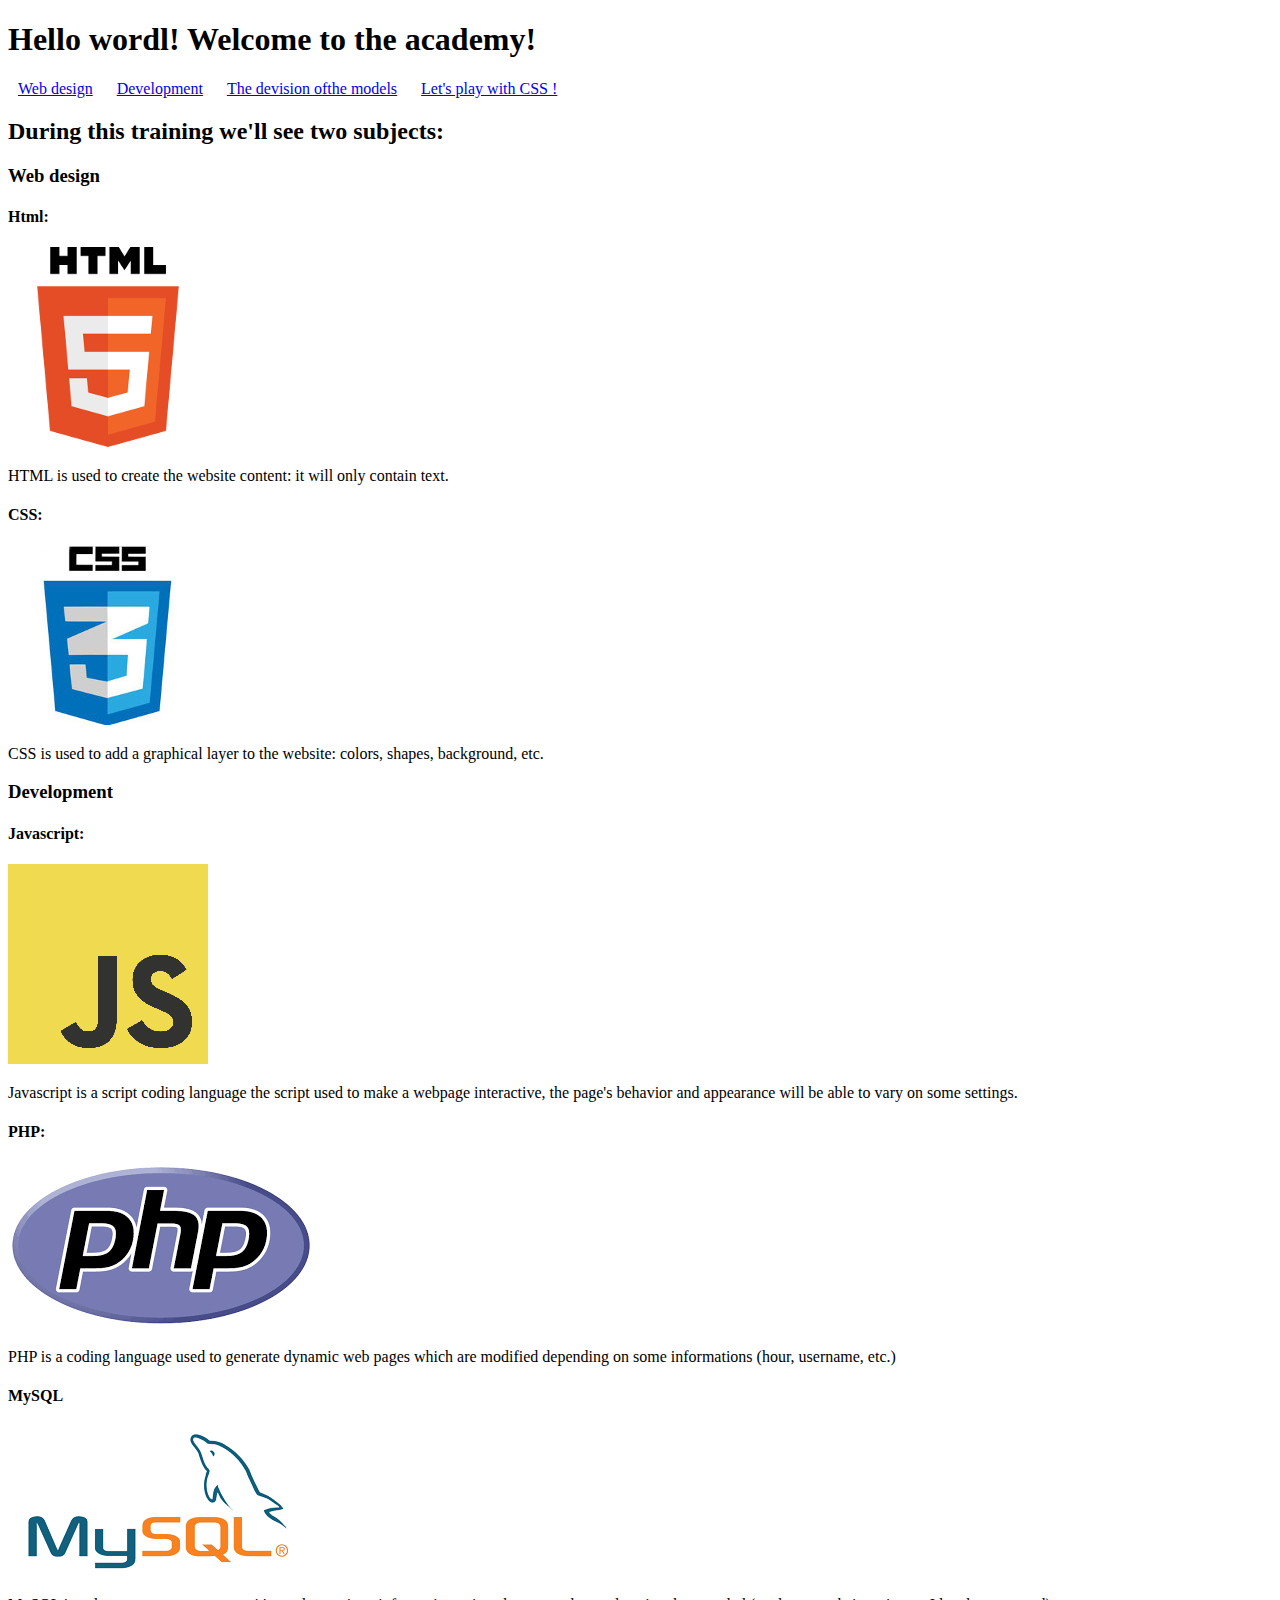
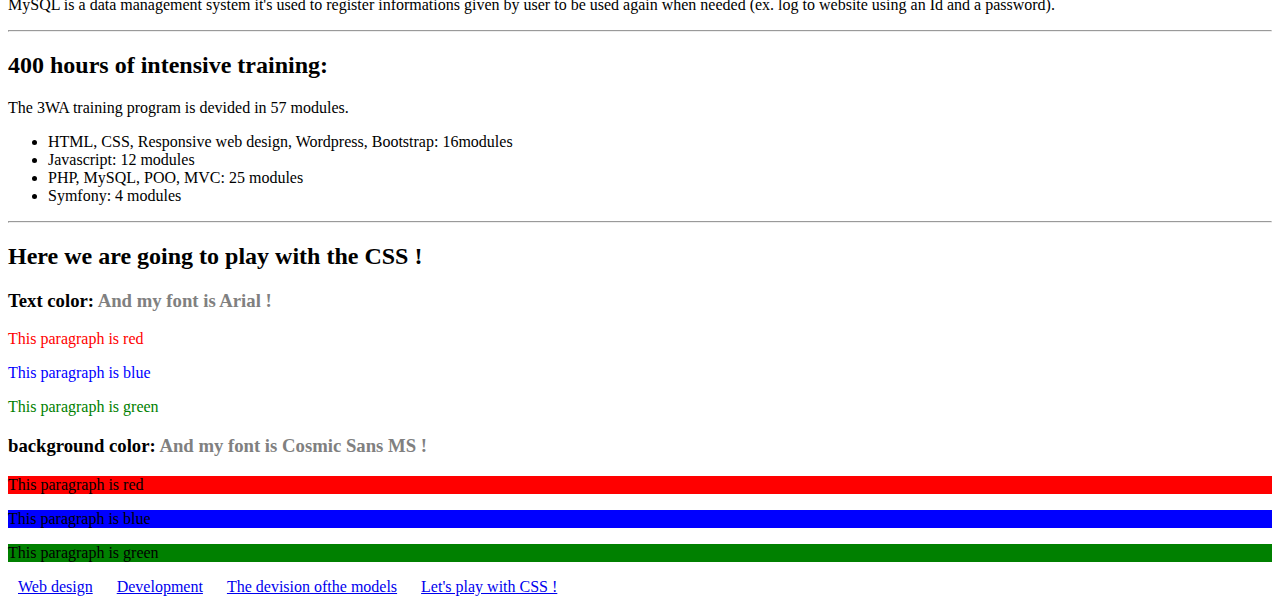
<file: PROGRAMAVIMO pirma uzduotis/index.html>
<!DOCTYPE html>
<html lang="en">
<head>
    <meta charset="UTF-8">
    <meta http-equiv="X-UA-Compatible" content="IE=edge">
    <meta name="viewport" content="width=device-width, initial-scale=1.0">
    <title>Pirma uzduotis</title>
</head>
<body>
<Style>
    a {padding: 10px;
</Style>
    <h1>Hello wordl! Welcome to  the academy!</h1>
<a href="url">Web design</a>
<a href="url">Development</a>
<a href="url">The devision ofthe models</a>
<a href="url">Let's play with CSS !</a>
<h2>During this training we'll see two subjects:</h2>
<h3>Web design</h3>
<h4>Html:</h4>
<img src="html.jpg" alt="html_logo">
<p>HTML is used to create the website content: it will
    only contain text.</p>
    <h4>CSS:</h4>
    <img src="css.jpg" alt="CSS_logo">
    <p>CSS is used to add a graphical layer to the website:
        colors, shapes, background, etc.</p>
        <h3>Development</h3>
        <h4>Javascript:</h4>
<img src="js.jpg" alt="js_logo">
<p>Javascript is a script coding language the script used to make a webpage interactive, the page's behavior
    and appearance will be able to vary on some settings.</p>
    <h4>PHP:</h4>
    <img src="php.jpg" alt="Le logo du PHP">
    <p>PHP is a coding language used to generate dynamic web pages
        which are modified depending on some informations (hour, username, etc.)</p>
        <h4>MySQL</h4>
        <img src="mysql.jpg" alt="mysql_logo">
        <p>MySQL is a data management system it's used to register
            informations given by user to be used again when needed (ex. log to website using an Id and a password).</p>
<hr/>
<h2>400 hours of intensive training:</h2>
<p>The 3WA training program is devided in 57 modules.</p>
<ul>
    <li>HTML, CSS, Responsive web design, Wordpress, Bootstrap: 16modules</li>
    <li>Javascript: 12 modules</li>
    <li>PHP, MySQL, POO, MVC: 25 modules</li>
    <li>Symfony: 4 modules</li>
</ul>
<hr/>

<h2>Here we are going to play with the CSS !</h2>
<h3>Text color: <span style="color: gray;">And my font is Arial !</span></h3>
<p style="color: red;">This paragraph is red</p>
<p style="color: blue;">This paragraph is blue</p>
<p style="color: green;">This paragraph is green</p>

<h3>background color: <span style="color: gray;">And my font is Cosmic Sans MS !</span></h3>
<div style="font-family: comic sans ms;">
<p style="background-color: red;">This paragraph is red</p>
<p style="background-color: blue;">This paragraph is blue</p>
<p style="background-color: green;">This paragraph is green</p>
</div>

<a href="url">Web design</a>
<a href="url">Development</a>
<a href="url">The devision ofthe models</a>
<a href="url">Let's play with CSS !</a>

</body>
</html>
</file>
